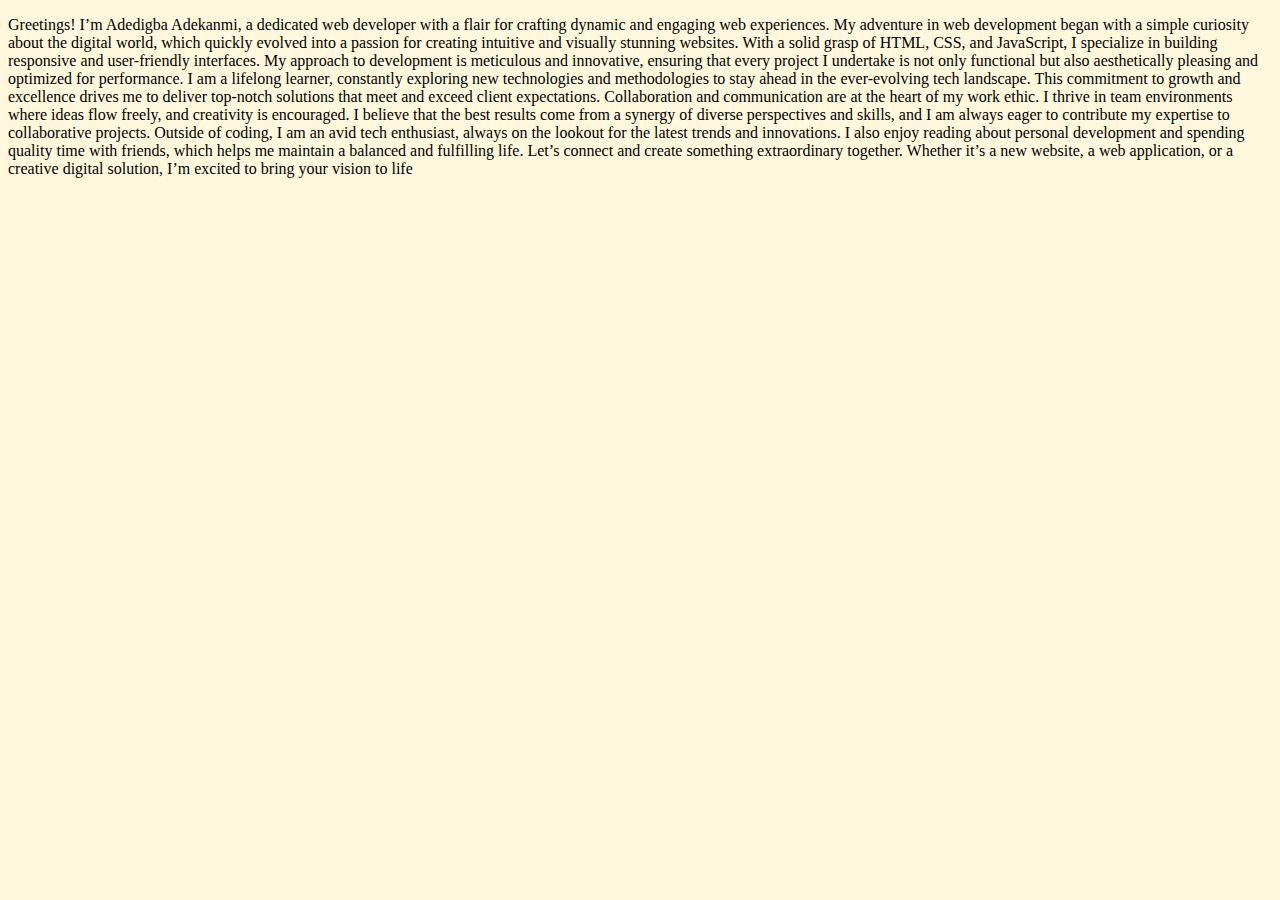
<file: aboutme.html>
<!DOCTYPE html>
<html lang="en">
  <head>
    <meta charset="UTF-8" />
    <meta name="viewport" content="width=device-width, initial-scale=1.0" />
    <title>About Me</title>
    <style>
        body{
            background-color: cornsilk;
        }

    </style>
  </head>
  <body>
    <p>
      Greetings! I’m Adedigba Adekanmi, a dedicated web developer with a flair
      for crafting dynamic and engaging web experiences.
      My adventure in web development began with a simple curiosity about the
      digital world, which quickly evolved into a passion for creating intuitive
      and visually stunning websites. With a solid grasp of HTML, CSS, and
      JavaScript, I specialize in building responsive and user-friendly
      interfaces. My approach to development is meticulous and innovative,
      ensuring that every project I undertake is not only functional but also
      aesthetically pleasing and optimized for performance. I am a lifelong
      learner, constantly exploring new technologies and methodologies to stay
      ahead in the ever-evolving tech landscape. This commitment to growth and
      excellence drives me to deliver top-notch solutions that meet and exceed
      client expectations. Collaboration and communication are at the heart of
      my work ethic. I thrive in team environments where ideas flow freely, and
      creativity is encouraged. I believe that the best results come from a
      synergy of diverse perspectives and skills, and I am always eager to
      contribute my expertise to collaborative projects. Outside of coding, I am
      an avid tech enthusiast, always on the lookout for the latest trends and
      innovations. I also enjoy reading about personal development and spending
      quality time with friends, which helps me maintain a balanced and
      fulfilling life. Let’s connect and create something extraordinary
      together. Whether it’s a new website, a web application, or a creative
      digital solution, I’m excited to bring your vision to life
    </p>
  </body>
</html>
</file>
